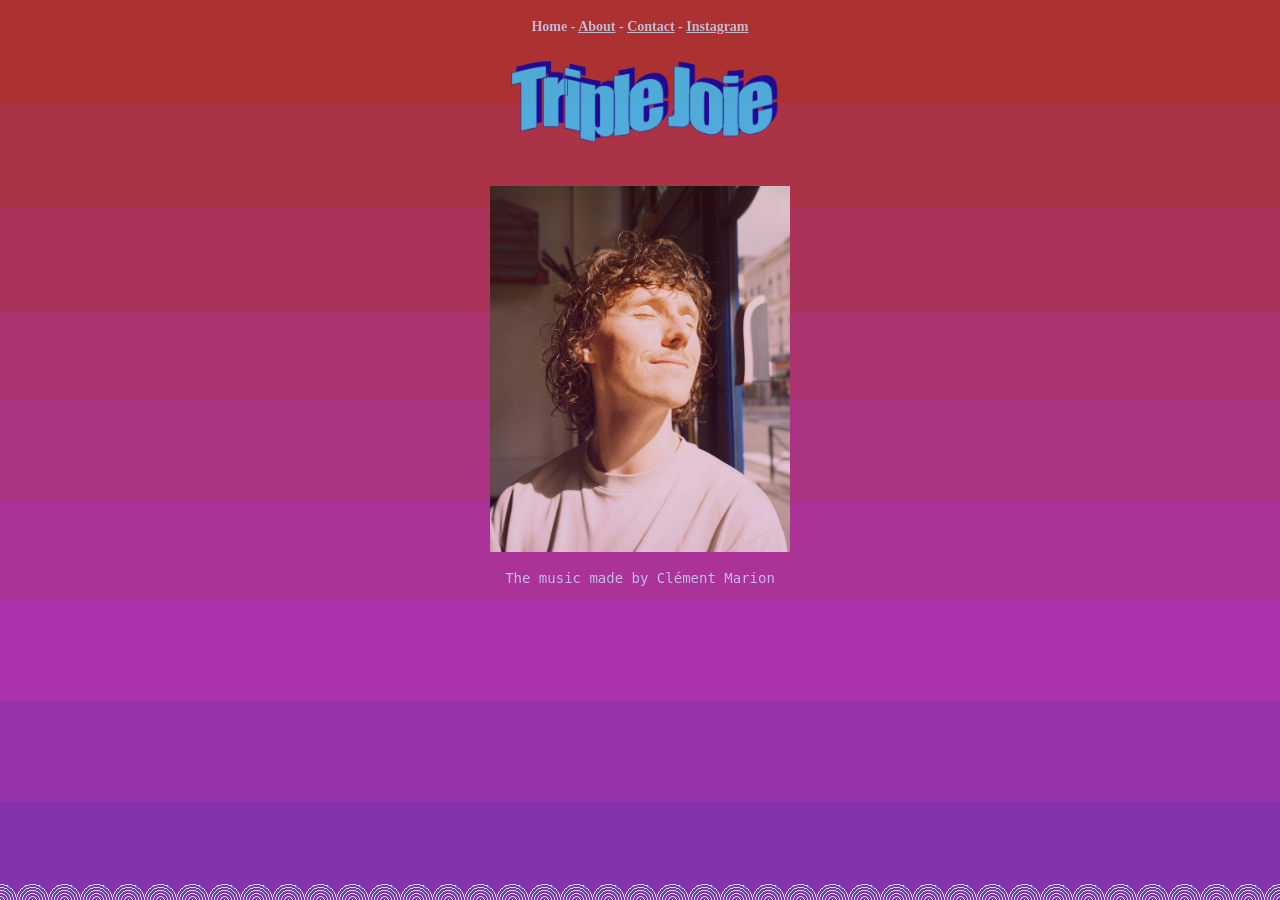
<file: index.html>
<!DOCTYPE html>
<html>
  <head>
    <meta charset="UTF-8">
    <meta name="viewport" content="width=device-width, initial-scale=1.0">
    <title>Triple Joie Triple Joiiieee</title>
    <link href="/style.css" rel="stylesheet" type="text/css" media="all">
  </head>
  
  <body>
<!-- MENU -->  
  <h4>  Home - 
        <a href="about.html">About</a> - 
        <a href="contact.html">Contact</a> - 
        <a href="http://instragram.com/triplejoie">Instagram</a>      
  </h4>
<h1><img src="GIF/wordart.png" width=300></h1>
    <img src="PIX/portrait.jpg" width=300>
    <code><p>The music made by Clément Marion</p></code>
    <br><br>
    
  </body>
</html>
</file>
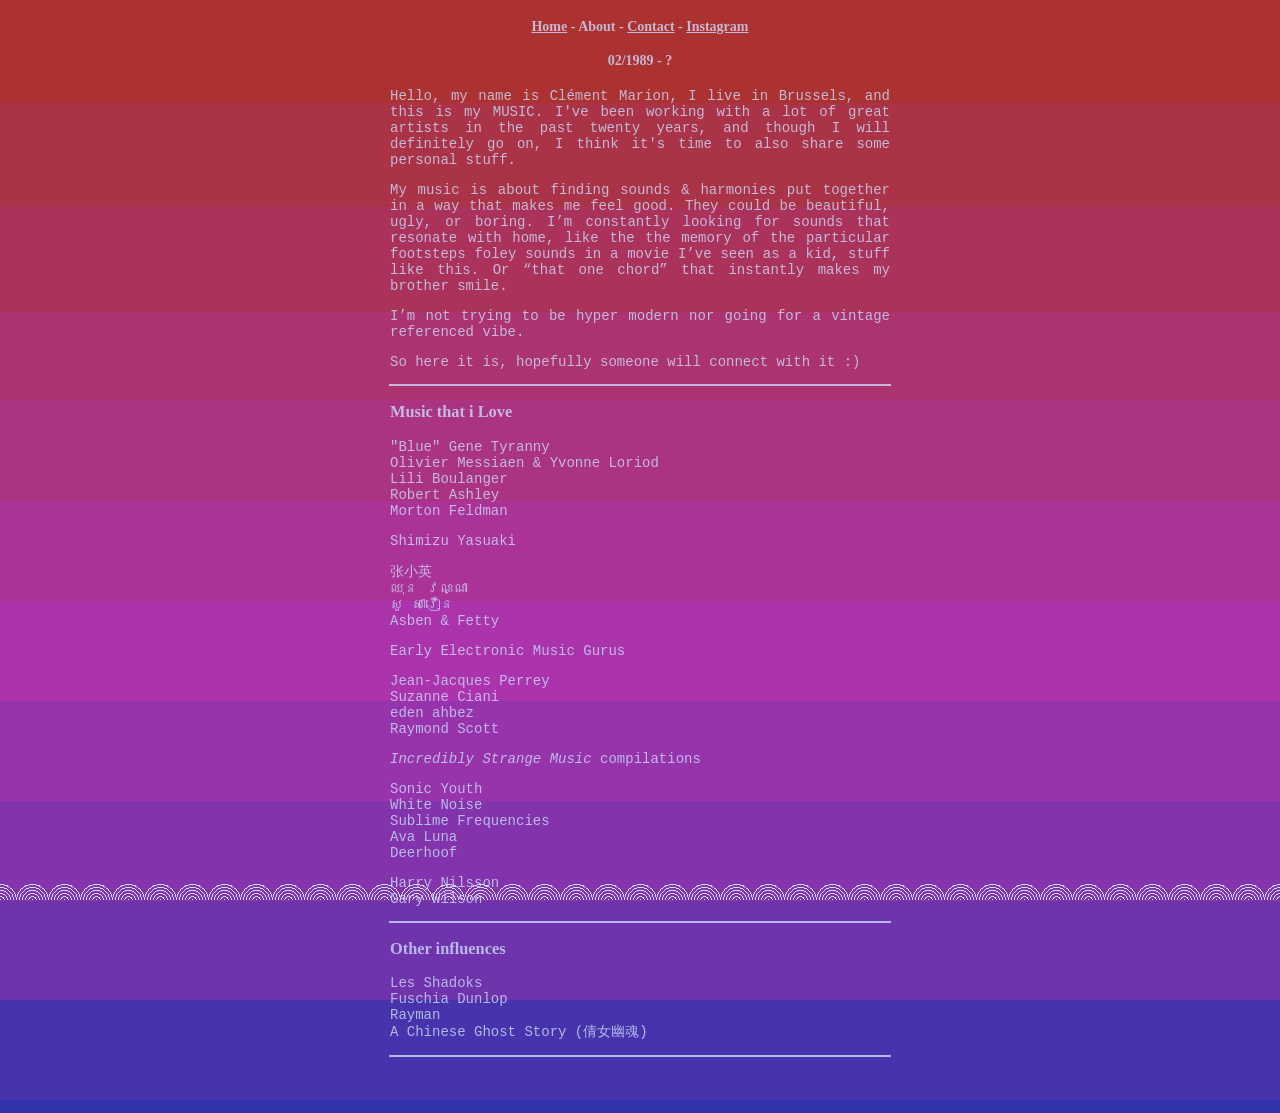
<file: about.html>
<!DOCTYPE html>
<html>
  <head>
    <meta charset="UTF-8">
    <meta name="viewport" content="width=device-width, initial-scale=1.0">
    <title>About Triple Joie</title>
    <link href="/style.css" rel="stylesheet" type="text/css" media="all">  
  </head>
  
  
  <body>
<!-- MENU -->  
  <h4>  <a href="index.html">Home</a> - 
        About - 
        <a href="contact.html">Contact</a> - 
        <a href="http://instragram.com/triplejoie">Instagram</a>      
  </h4>
  <h4>02/1989 - ?</h4>
 
  <div class="transDiv">
 
 
   <code> 
          <p>Hello, my name is Clément Marion, I live in Brussels, and this is my MUSIC. I've been working with a lot of great artists in the past twenty years, and though I will definitely go on, I think it's time to also share some personal stuff.</p>
   
          <p>
              My music is about finding sounds & harmonies put together in a way that makes me feel good. They could be beautiful, ugly, or boring. I’m constantly looking for sounds that resonate with home, like the the memory of the particular footsteps foley sounds in  a movie I’ve seen as a kid, stuff like this. Or “that one chord” that instantly makes my brother smile.
          </p>
          <p>
              I’m not trying to be hyper modern nor going for a vintage referenced vibe.
          </p>
   
          <p>
              So here it is, hopefully someone will connect with it :)
          </p>
  </code>
          
  </div>        

  <div class="darkDiv"></div>

  <div class="transDiv">


  <h3>Music that i Love</h3>
    
    <code>
    
      <p>
          "Blue" Gene Tyranny
          <br>Olivier Messiaen & Yvonne Loriod
          <br>Lili Boulanger
          <br>Robert Ashley
          <br>Morton Feldman
      </p>
      <p>
          Shimizu Yasuaki
      </p>
      <p>
          张小英
          <br>ឈុន វណ្ណា
          <br>សូ សាវឿន
          <br>Asben & Fetty
      </p>
      <p>
          Early Electronic Music Gurus
      </p>
      <p>
          Jean-Jacques Perrey
          <br>Suzanne Ciani
          <br>eden ahbez
          <br>Raymond Scott
      </p>  
      <p> 
          <i>Incredibly Strange Music</i> compilations
      </p>  
      <p> 
          Sonic Youth
          <br>White Noise
          <br>Sublime Frequencies
          <br>Ava Luna
          <br>Deerhoof
      </p>
      <p>
          Harry Nilsson
          <br>Gary Wilson
      </p>
  </code>   
  
  </div>

  <div class="darkDiv"></div>

  <div class="transDiv">
    <h3>Other influences</h3>
    <code>
      <p>
        Les Shadoks
        <br>Fuschia Dunlop
        <br>Rayman
        <br>A Chinese Ghost Story (倩女幽魂)
      </p>
    </code>  
  </div>

  <div class="darkDiv"></div>
  
  <br><br><br>
  </body>
  
  
</html>
</file>
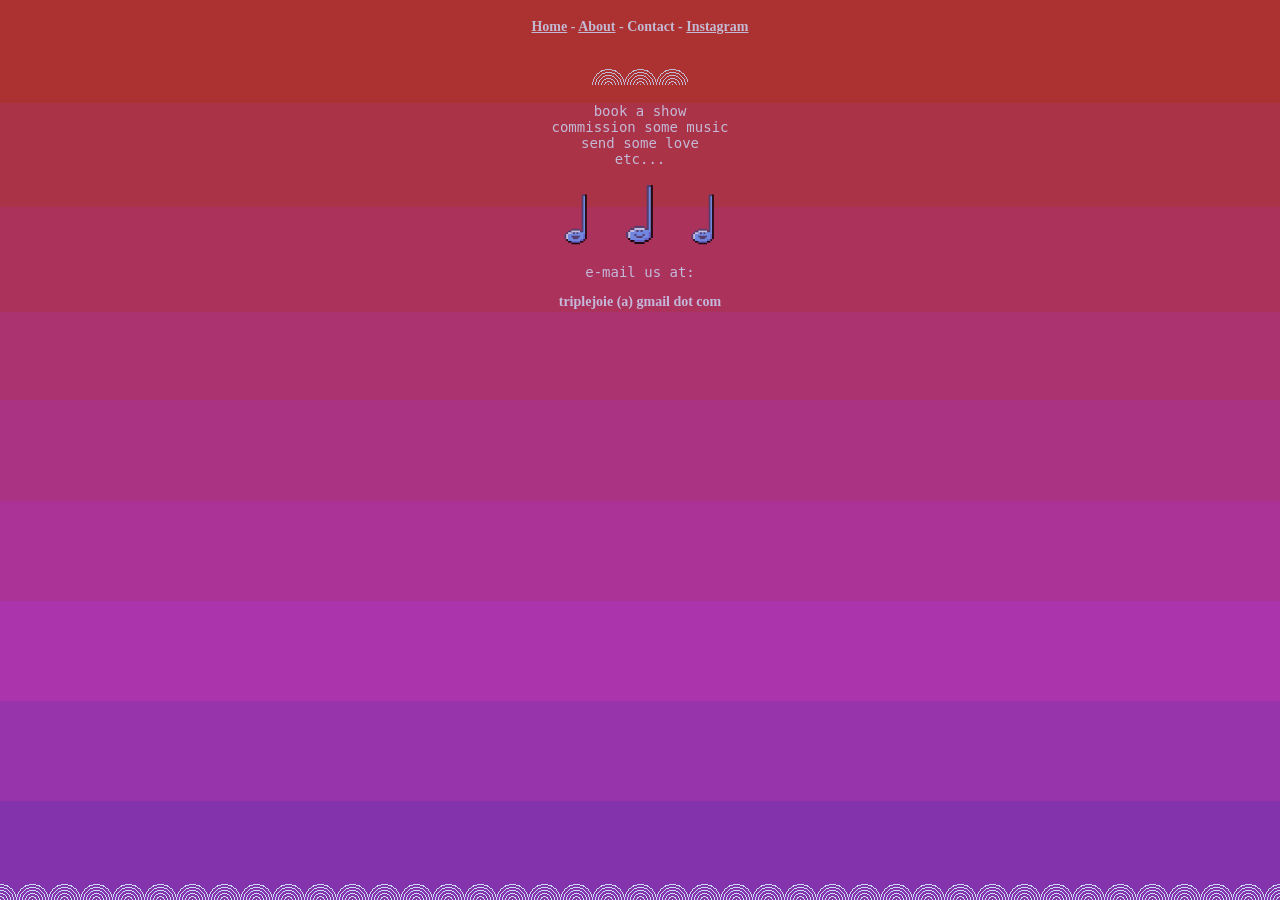
<file: contact.html>
<!DOCTYPE html>
<html>
  <head>
    <meta charset="UTF-8">
    <meta name="viewport" content="width=device-width, initial-scale=1.0">
    <title>Contact Triple Joie</title>
    <link href="/style.css" rel="stylesheet" type="text/css" media="all">  
  </head>
  
  
  
  <body>
  
  
  <!-- MENU -->  
  <h4>  <a href="index.html">Home</a> - 
        <a href="about.html">About</a> - 
        Contact - 
        <a href="http://instragram.com/triplejoie">Instagram</a>      
  </h4>
  
  
  
  
  <br><img src="GIF/transtile.gif"><img src="GIF/transtile.gif"><img src="GIF/transtile.gif">
 
  <code> 
      <p>book a show
      <br>commission some music
      <br>send some love
      <br> etc...
      </p>
  </code>
<img src="GIF/bluenote.gif" width=55>  <img src="GIF/bluenoterev.gif" width=65>  <img src="GIF/bluenote.gif" width=55>
 <code><p>e-mail us at:</p></code>
 <p><strong>triplejoie (a) gmail dot com</strong></p>

<br>
  



  </body>
</html>
</file>
<file: style.css>
/* CSS is how you can add style to your website, such as colors, fonts, and positioning of your
   HTML content. To learn how to do something, just try searching Google for questions like
   "how to change link color." */

.transDiv {
  max-width: 500px;
  margin-left: auto;
  margin-right: auto;
  text-align: justify;
}

.darkDiv {
  max-width:500px;
  margin: auto;
  border: 1px solid;
  background-color: #222034;
  opacity: 1
}

body {
  background-color: #222034; /* in RGB */
  
  
  background-image: url("GIF/transtile.gif"), url("GIF/gradientxl.gif");
  background-position: bottom, top;
  background-attachment: fixed, scroll;
  background-repeat: repeat-x, repeat;
  
  color: #cbdbfc;
  font-family: Verdana;
  font-size: 14px; 
  text-align: center;
  opacity: 0.8
  

}

  
  a:link {color: #cbdbfc}
  a:visited {color: #cbdbfc}
  a:hover {color: coral}
  a:active {color: red}
</file>
